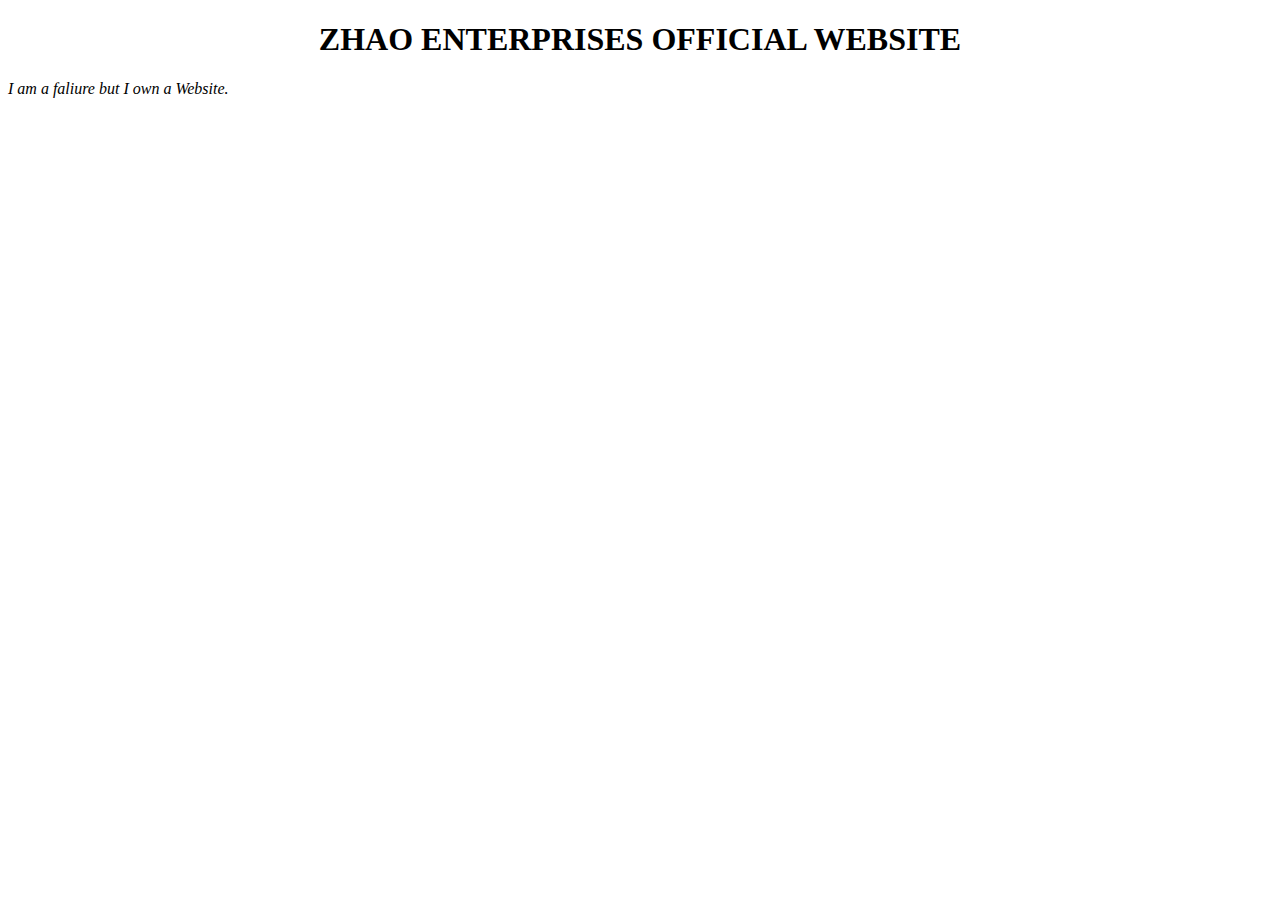
<file: index.html>
<!DOCTYPE html>
<html>
    <head>
        <title>ZHAO ENTERPRISES</title>
        <link rel="shortcut icon" type="image/x-icon" href="/imgs/favicon.ico" />
        <link rel="stylesheet" href="index.css" type="text/css" />
    </head>
    <body>
        
        <h1 id="nice">ZHAO ENTERPRISES OFFICIAL WEBSITE</h1>
        <p><i>I am a faliure but I own a Website.</i></p>
        
        <script src="index.js"></script>
    </body>
</html>
</file>
<file: index.css>
#nice{
    text-align: center;
};
</file>
